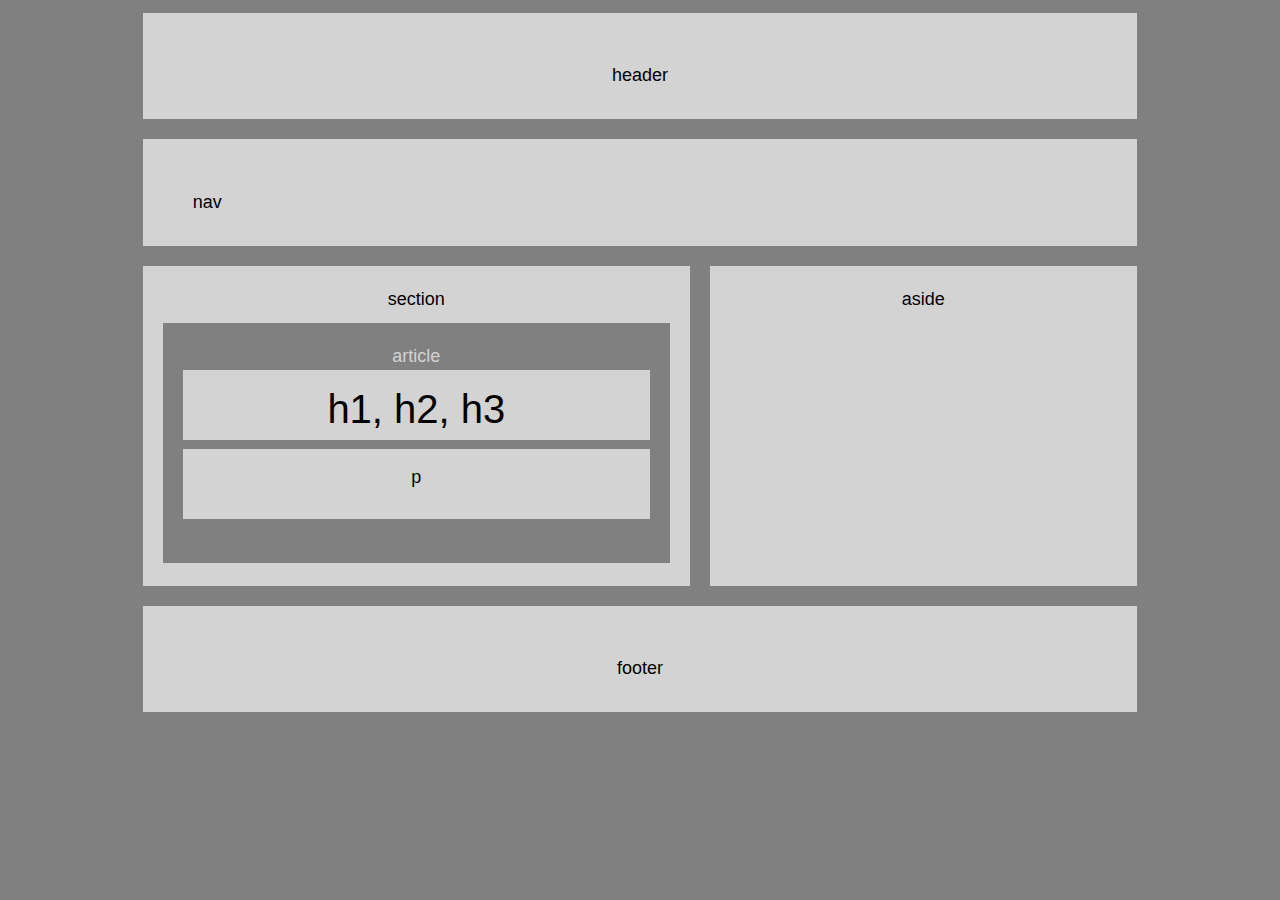
<file: index.html>
<!DOCTYPE html>
    <html lang="en">
        <head>
            <meta charset="utf-8">
            <meta name="viewport" content="width=device-width, initial-scale=1, shrink-to-fit=no">            
            <title>Wireframe</title>   
            <link rel="stylesheet" href="https://stackpath.bootstrapcdn.com/bootstrap/4.3.1/css/bootstrap.min.css" integrity="sha384-ggOyR0iXCbMQv3Xipma34MD+dH/1fQ784/j6cY/iJTQUOhcWr7x9JvoRxT2MZw1T" crossorigin="anonymous">
            <link rel="stylesheet" type="text/css" href="style.css">
        </head>

        <body>  
            <div class="container">         
                <!--center header-->
                <header class="header">header</header>

                    <section>
                        <!--center navigation-->
                        <nav class="nav">nav</nav>
                    </section>

                 <div class="clearfix">
                   <section>
                    <section class="section"> section 
                        <article>
                            article 
                                <h1>h1, h2, h3</h1>
                                <p>p</p>
                        </article>
                        
                    </section>
                        <!--aside right-->
                        <aside class="aside">aside</aside>
                    </section>
                </div>
                    
                        <!--footer center-->
                        <footer>footer</footer>
                
            </div> 
        </body>
    </html>
</file>
<file: style.css>
* {
    box-sizing: border-box;
}

.clearfix::after{
    content: "  ";
    display:block;
    clear: both;
    }

body {
    margin-top: 1%;
    margin-bottom:10%;
    margin-left:10%;
    margin-right:10%;
    color: black;
    font-size: 18px;
    font-family: Arial, Helvetica, sans-serif;
    background-color: grey;
}

header { 
    height: 106.67px;
    padding: 5%;
    background: lightgray;
    text-align: center;
    }

.nav {
    margin-top:2%;
    text-align: center;
    height: 106.67px;
    padding: 5%;
    background: lightgray;
    }

.section {
    margin-top:2%;
    float: left;
    margin-right:2%;
    text-align: center;
    width: 55%;
    height: 320px;
    padding: 2%;
    background: lightgray;
}

article {
    margin-top:2%;
    color: lightgrey;
    background: gray;
    padding: 4%;
    height:240px;

}

h1{
    background: lightgray;
    padding: 15px;
    color:black;
    height:70px;
    margin-bottom:2%;
}

p{
    margin-top:2%;
    background: lightgray;
    padding:15px;
    color:black;
    height:70px;

}

.aside {
    margin-top:2%;
    float:left;
    text-align: center;
    width: 43%;
    height: 320px;
    padding: 2%;
    background: lightgray;
}

footer {
    margin-top: 2%;
    text-align: center;
    height: 106.67px;
    padding: 5%;
    background: lightgray;
}
</file>
